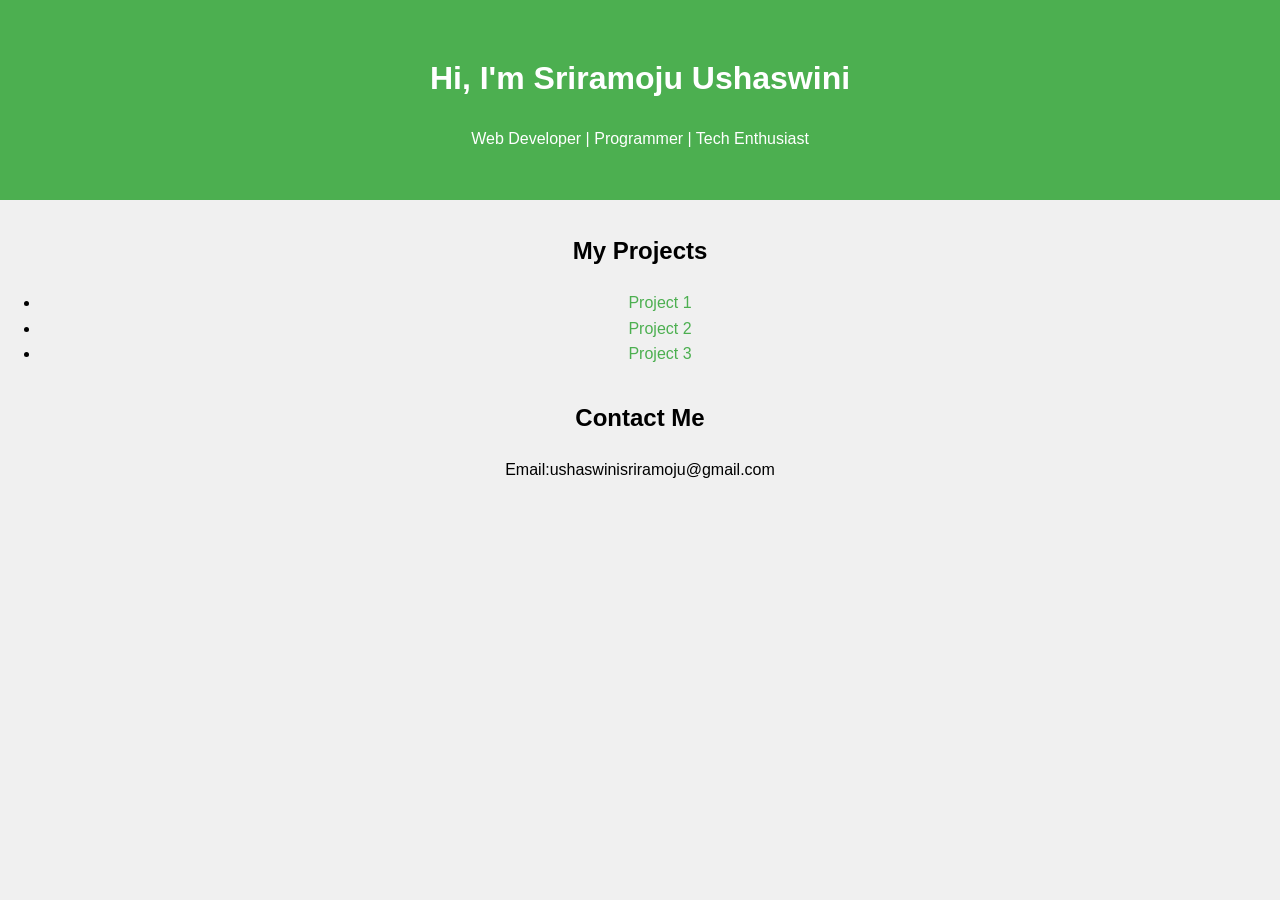
<file: index.html>
<!DOCTYPE html>
<html lang="en">
<head>
    <meta charset="UTF-8">
    <meta name="viewport" content="width=device-width, initial-scale=1.0">
    <title>My Portfolio</title>
    <link rel="stylesheet" href="style.css">
</head>
<body>
    <header>
        <h1>Hi, I'm Sriramoju Ushaswini</h1>
        <p>Web Developer | Programmer | Tech Enthusiast</p>
    </header>

    <section id="projects">
        <h2>My Projects</h2>
        <ul>
            <li><a href="#">Project 1</a></li>
            <li><a href="#">Project 2</a></li>
            <li><a href="#">Project 3</a></li>
        </ul>
    </section>

    <section id="Contact me +911234565891">
        <h2>Contact Me</h2>
        <p>Email:ushaswinisriramoju@gmail.com
    </section>

    <script src="script.js"></script>
</body>
</html>
</file>
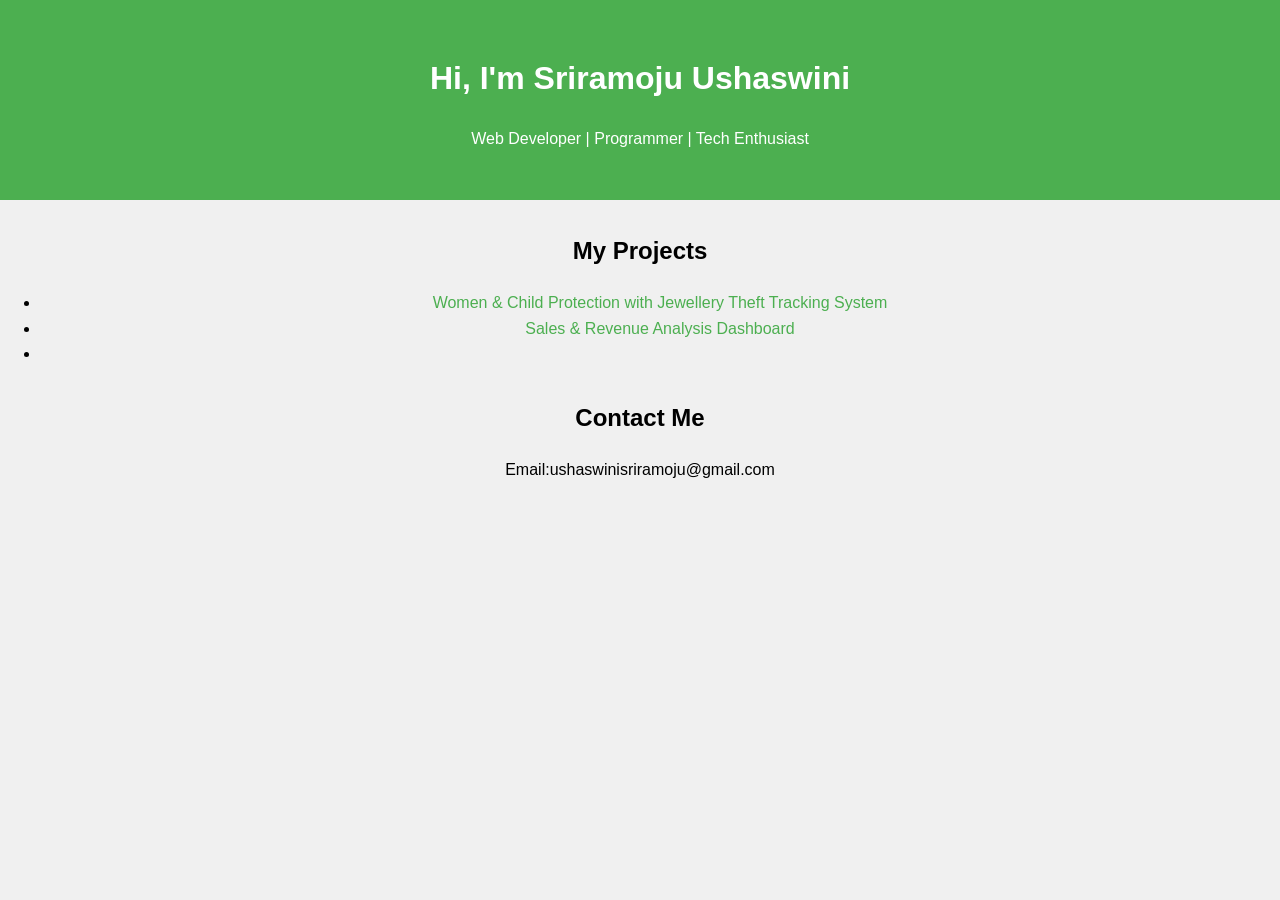
<file: MyPortfolio/index.html>
<!DOCTYPE html>
<html lang="en">
<head>
    <meta charset="UTF-8">
    <meta name="viewport" content="width=device-width, initial-scale=1.0">
    <title>My Portfolio</title>
    <link rel="stylesheet" href="style.css">
</head>
<body>
    <header>
        <h1>Hi, I'm Sriramoju Ushaswini</h1>
        <p>Web Developer | Programmer | Tech Enthusiast</p>
    </header>

    <section id="projects">
        <h2>My Projects</h2>
        <ul>
            <li><a href="#">Women & Child Protection with Jewellery Theft Tracking System</a></li>
            <li><a href="#">Sales & Revenue Analysis Dashboard</a></li>
            <li><a href="#"Customer Segmentation></a></li>
        </ul>
    </section>

    <section id="Contact me +911234565891">
        <h2>Contact Me</h2>
        <p>Email:ushaswinisriramoju@gmail.com
    </section>

    <script src="script.js"></script>
</body>
</html>
</file>
<file: style.css>
body {
    font-family: Arial, sans-serif;
    line-height: 1.6;
    margin: 0;
    padding: 0;
    text-align: center;
    background-color: #f0f0f0;
}

header {
    background-color: #4CAF50;
    color: white;
    padding: 2rem 0;
}

section {
    margin: 2rem 0;
}

a {
    color: #4CAF50;
    text-decoration: none;
}
</file>
<file: MyPortfolio/style.css>
body {
    font-family: Arial, sans-serif;
    line-height: 1.6;
    margin: 0;
    padding: 0;
    text-align: center;
    background-color: #f0f0f0;
}

header {
    background-color: #4CAF50;
    color: white;
    padding: 2rem 0;
}

section {
    margin: 2rem 0;
}

a {
    color: #4CAF50;
    text-decoration: none;
}
</file>
